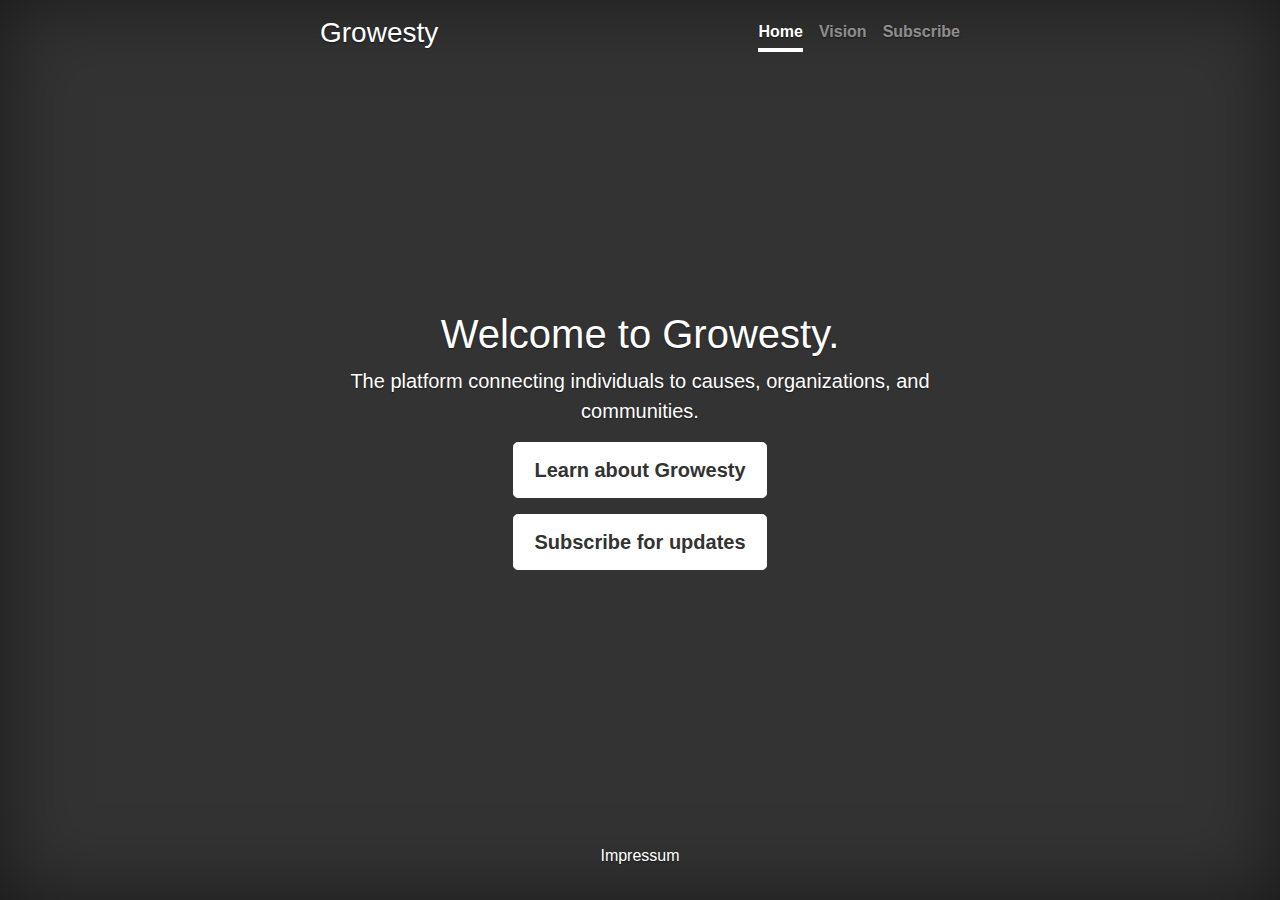
<file: index.html>
<!doctype html>
<html lang="en">
  <head>
    <!-- Required meta tags -->
    <meta charset="utf-8">
    <meta name="viewport" content="width=device-width, initial-scale=1, shrink-to-fit=no">
    <meta name="description" content="">
    <meta name="author" content="Elias Khattar">

    <!-- Bootstrap CSS -->
    <link rel="stylesheet" href="css/bootstrap.min.css">
    <!-- Custom styles for this template -->
    <link href="cover.css" rel="stylesheet">

    <title>Growesty</title>
  </head>
  <body class="text-center">
    <div class="cover-container d-flex w-100 h-100 p-3 mx-auto flex-column">
        <header class="masthead mb-auto">
          <div class="inner">
            <h3 class="masthead-brand">Growesty</h3>
            <nav class="nav nav-masthead justify-content-center">
              <a class="nav-link active" href="index.html">Home</a>
              <a class="nav-link" href="about.html">Vision</a>
              <a class="nav-link" href="subscribe.html">Subscribe</a>
            </nav>
          </div>
        </header>
  
        <main role="main" class="inner cover">
          <h1 class="cover-heading">Welcome to Growesty.</h1>
          <p class="lead">The platform connecting individuals to causes, organizations, and communities.</p>
          <p class="lead">
                <a href="about.html" class="btn btn-lg btn-secondary">Learn about Growesty</a>
          </p>
          <p class="lead">
            <a href="subscribe.html" class="btn btn-lg btn-secondary">Subscribe for updates</a>
          </p>
        </main>
  
        <footer class="mastfoot mt-auto text-center">
          <div class="inner">
            <p><a href="impressum.html">Impressum</a></p>
          </div>
        </footer>
      </div>

    <!-- Bootstrap JavaScript -->
    <!-- jQuery first, then Popper.js, then Bootstrap JS -->
    <script src="https://code.jquery.com/jquery-3.3.1.slim.min.js" integrity="sha384-q8i/X+965DzO0rT7abK41JStQIAqVgRVzpbzo5smXKp4YfRvH+8abtTE1Pi6jizo" crossorigin="anonymous"></script>
    <script src="https://cdnjs.cloudflare.com/ajax/libs/popper.js/1.14.3/umd/popper.min.js" integrity="sha384-ZMP7rVo3mIykV+2+9J3UJ46jBk0WLaUAdn689aCwoqbBJiSnjAK/l8WvCWPIPm49" crossorigin="anonymous"></script>
    <script src="js/bootstrap.min.js"></script>
  </body>
</html>
</file>
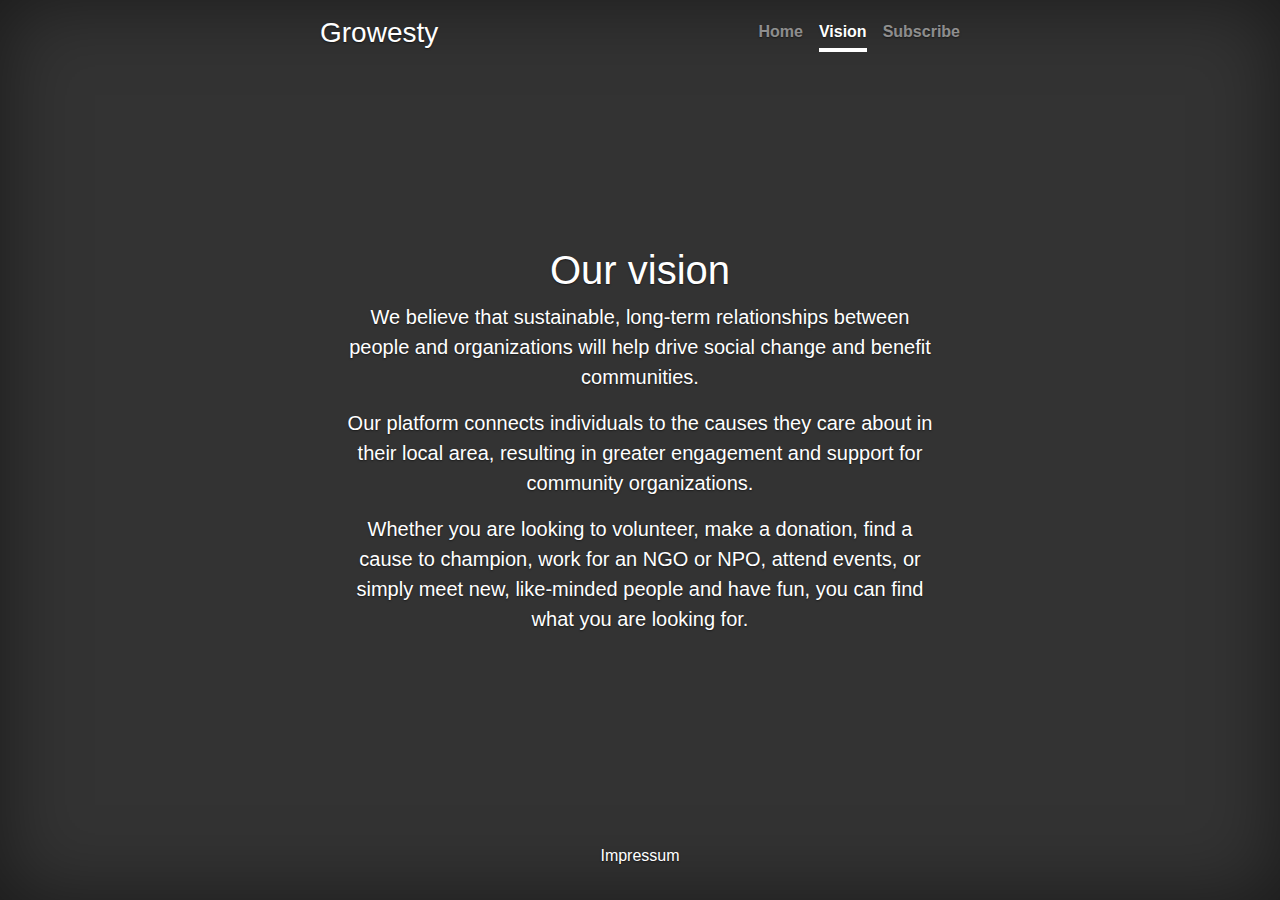
<file: about.html>
<!doctype html>
<html lang="en">
  <head>
    <!-- Required meta tags -->
    <meta charset="utf-8">
    <meta name="viewport" content="width=device-width, initial-scale=1, shrink-to-fit=no">
    <meta name="description" content="">
    <meta name="author" content="Elias Khattar">

    <!-- Bootstrap CSS -->
    <link rel="stylesheet" href="css/bootstrap.min.css">
    <!-- Custom styles for this template -->
    <link href="cover.css" rel="stylesheet">

    <title>Growesty</title>
  </head>
  <body class="text-center">
    <div class="cover-container d-flex w-100 h-100 p-3 mx-auto flex-column">
        <header class="masthead mb-auto">
          <div class="inner">
            <h3 class="masthead-brand">Growesty</h3>
            <nav class="nav nav-masthead justify-content-center">
              <a class="nav-link" href="index.html">Home</a>
              <a class="nav-link active" href="about.html">Vision</a>
              <a class="nav-link" href="subscribe.html">Subscribe</a>
            </nav>
          </div>
        </header>
  
        <main role="main" class="inner cover">
          <h1 class="cover-heading">Our vision</h1>
          <p class="lead">We believe that sustainable, long-term relationships between people and organizations will help drive social change and benefit communities.</p>
          <p class="lead">Our platform connects individuals to the causes they care about in their local area, resulting in greater engagement and support for community organizations.</p>
          <p class="lead">Whether you are looking to volunteer, make a donation, find a cause to champion, work for an NGO or NPO, attend events, or simply meet new, like-minded people and have fun, you can find what you are looking for.</p>
        </main>
  
        <footer class="mastfoot mt-auto">
          <div class="inner">
            <p><a href="impressum.html">Impressum</a></p>
          </div>
        </footer>
      </div>

    <!-- Bootstrap JavaScript -->
    <!-- jQuery first, then Popper.js, then Bootstrap JS -->
    <script src="https://code.jquery.com/jquery-3.3.1.slim.min.js" integrity="sha384-q8i/X+965DzO0rT7abK41JStQIAqVgRVzpbzo5smXKp4YfRvH+8abtTE1Pi6jizo" crossorigin="anonymous"></script>
    <script src="https://cdnjs.cloudflare.com/ajax/libs/popper.js/1.14.3/umd/popper.min.js" integrity="sha384-ZMP7rVo3mIykV+2+9J3UJ46jBk0WLaUAdn689aCwoqbBJiSnjAK/l8WvCWPIPm49" crossorigin="anonymous"></script>
    <script src="js/bootstrap.min.js"></script>
  </body>
</html>
</file>
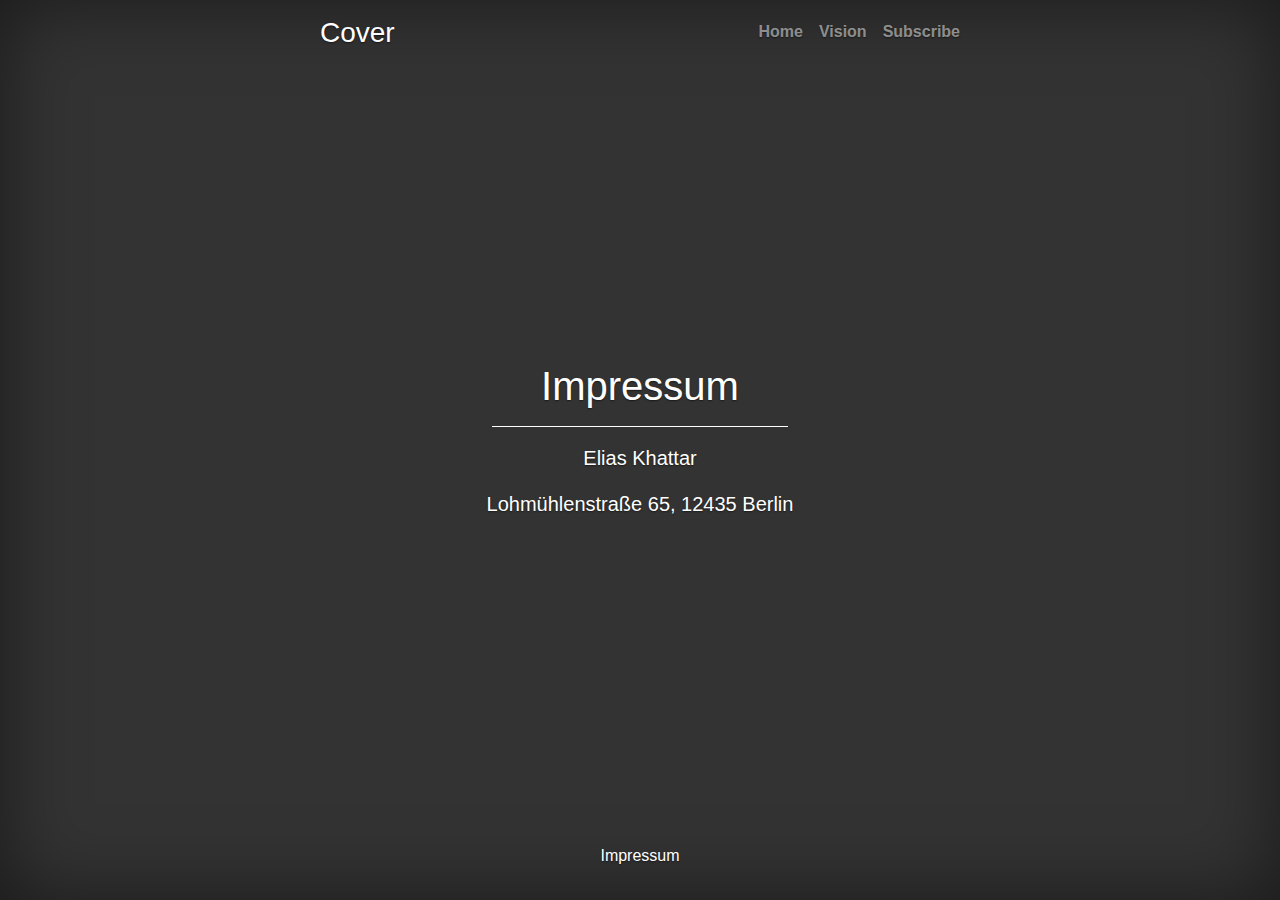
<file: impressum.html>
<!doctype html>
<html lang="en">
  <head>
    <!-- Required meta tags -->
    <meta charset="utf-8">
    <meta name="viewport" content="width=device-width, initial-scale=1, shrink-to-fit=no">
    <meta name="description" content="">
    <meta name="author" content="Elias Khattar">

    <!-- Bootstrap CSS -->
    <link rel="stylesheet" href="css/bootstrap.min.css">
    <!-- Custom styles for this template -->
    <link href="cover.css" rel="stylesheet">

    <title>Growesty</title>
  </head>
  <body class="text-center">
    <div class="cover-container d-flex w-100 h-100 p-3 mx-auto flex-column">
        <header class="masthead mb-auto">
          <div class="inner">
            <h3 class="masthead-brand">Cover</h3>
            <nav class="nav nav-masthead justify-content-center">
                <a class="nav-link" href="index.html">Home</a>
                <a class="nav-link" href="about.html">Vision</a>
                <a class="nav-link" href="subscribe.html">Subscribe</a>
            </nav>
          </div>
        </header>
  
        <main role="main" class="inner cover">
          <h1 class="cover-heading">Impressum</h1>
          <hr>
          <p class="lead">Elias Khattar</p>
          <p class="lead">Lohmühlenstraße 65, 12435 Berlin</p>
        </main>
  
        <footer class="mastfoot mt-auto">
          <div class="inner">
            <p><a href="impressum.html">Impressum</a></p>
          </div>
        </footer>
      </div>

    <!-- Bootstrap JavaScript -->
    <!-- jQuery first, then Popper.js, then Bootstrap JS -->
    <script src="https://code.jquery.com/jquery-3.3.1.slim.min.js" integrity="sha384-q8i/X+965DzO0rT7abK41JStQIAqVgRVzpbzo5smXKp4YfRvH+8abtTE1Pi6jizo" crossorigin="anonymous"></script>
    <script src="https://cdnjs.cloudflare.com/ajax/libs/popper.js/1.14.3/umd/popper.min.js" integrity="sha384-ZMP7rVo3mIykV+2+9J3UJ46jBk0WLaUAdn689aCwoqbBJiSnjAK/l8WvCWPIPm49" crossorigin="anonymous"></script>
    <script src="js/bootstrap.min.js"></script>
  </body>
</html>
</file>
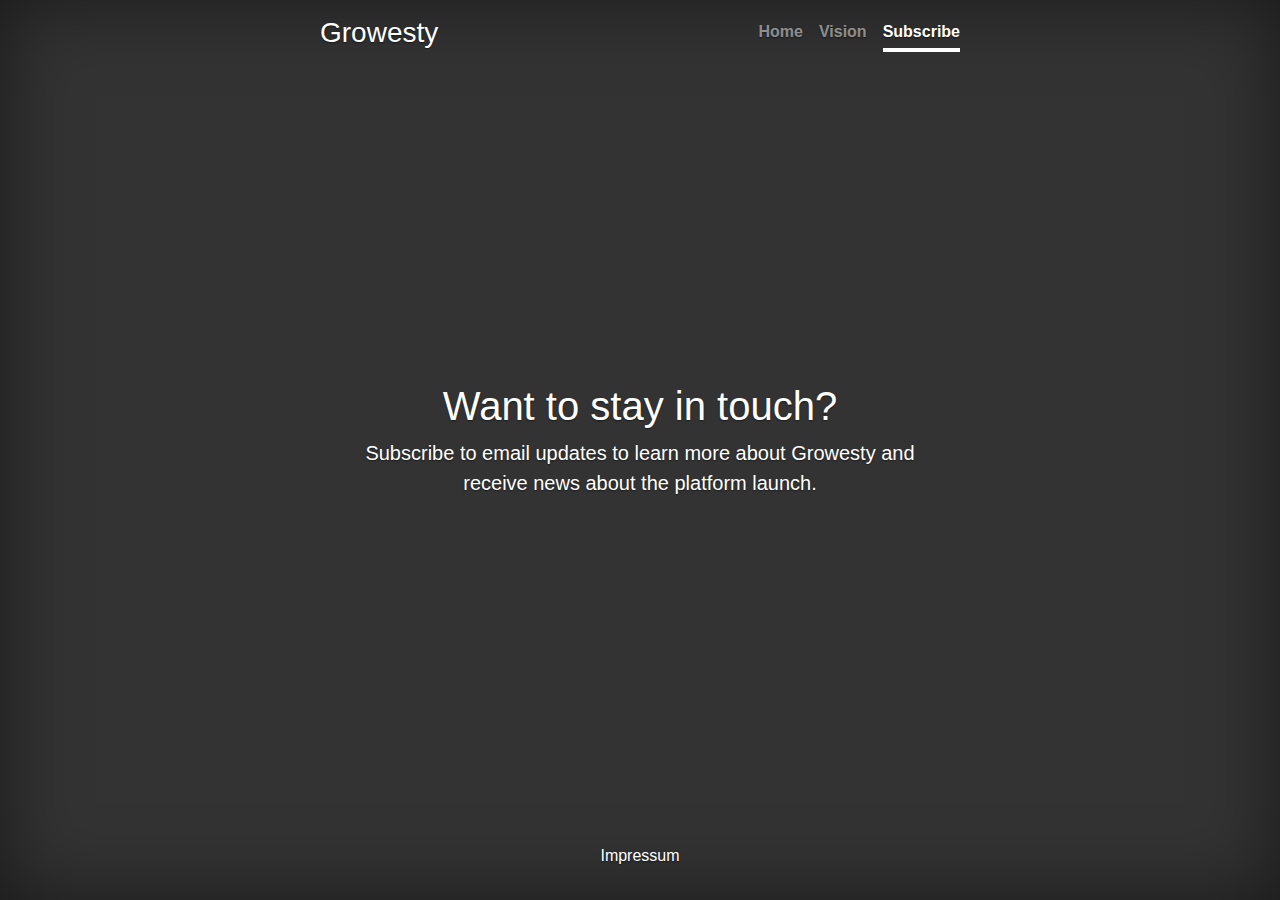
<file: subscribe.html>
<!doctype html>
<html lang="en">
  <head>
    <!-- Required meta tags -->
    <meta charset="utf-8">
    <meta name="viewport" content="width=device-width, initial-scale=1, shrink-to-fit=no">
    <meta name="description" content="">
    <meta name="author" content="Elias Khattar">

    <!-- Bootstrap CSS -->
    <link rel="stylesheet" href="css/bootstrap.min.css">
    <!-- Custom styles for this template -->
    <link href="cover.css" rel="stylesheet">

    <title>Growesty</title>
  </head>
  <body class="text-center">
    <div class="cover-container d-flex w-100 h-100 p-3 mx-auto flex-column">
        <header class="masthead mb-auto">
          <div class="inner">
            <h3 class="masthead-brand">Growesty</h3>
            <nav class="nav nav-masthead justify-content-center">
              <a class="nav-link" href="index.html">Home</a>
              <a class="nav-link" href="about.html">Vision</a>
              <a class="nav-link active" href="subscribe.html">Subscribe</a>
            </nav>
          </div>
        </header>
  
        <main role="main" class="inner cover">
          <h1 class="cover-heading">Want to stay in touch?</h1>
          <p class="lead">Subscribe to email updates to learn more about Growesty and receive news about the platform launch.</p>
        </main>
  
        <footer class="mastfoot mt-auto text-center">
          <div class="inner">
            <p><a href="impressum.html">Impressum</a></p>
          </div>
        </footer>
      </div>

    <!-- Bootstrap JavaScript -->
    <!-- jQuery first, then Popper.js, then Bootstrap JS -->
    <script src="https://code.jquery.com/jquery-3.3.1.slim.min.js" integrity="sha384-q8i/X+965DzO0rT7abK41JStQIAqVgRVzpbzo5smXKp4YfRvH+8abtTE1Pi6jizo" crossorigin="anonymous"></script>
    <script src="https://cdnjs.cloudflare.com/ajax/libs/popper.js/1.14.3/umd/popper.min.js" integrity="sha384-ZMP7rVo3mIykV+2+9J3UJ46jBk0WLaUAdn689aCwoqbBJiSnjAK/l8WvCWPIPm49" crossorigin="anonymous"></script>
    <script src="js/bootstrap.min.js"></script>
  </body>
</html>
</file>
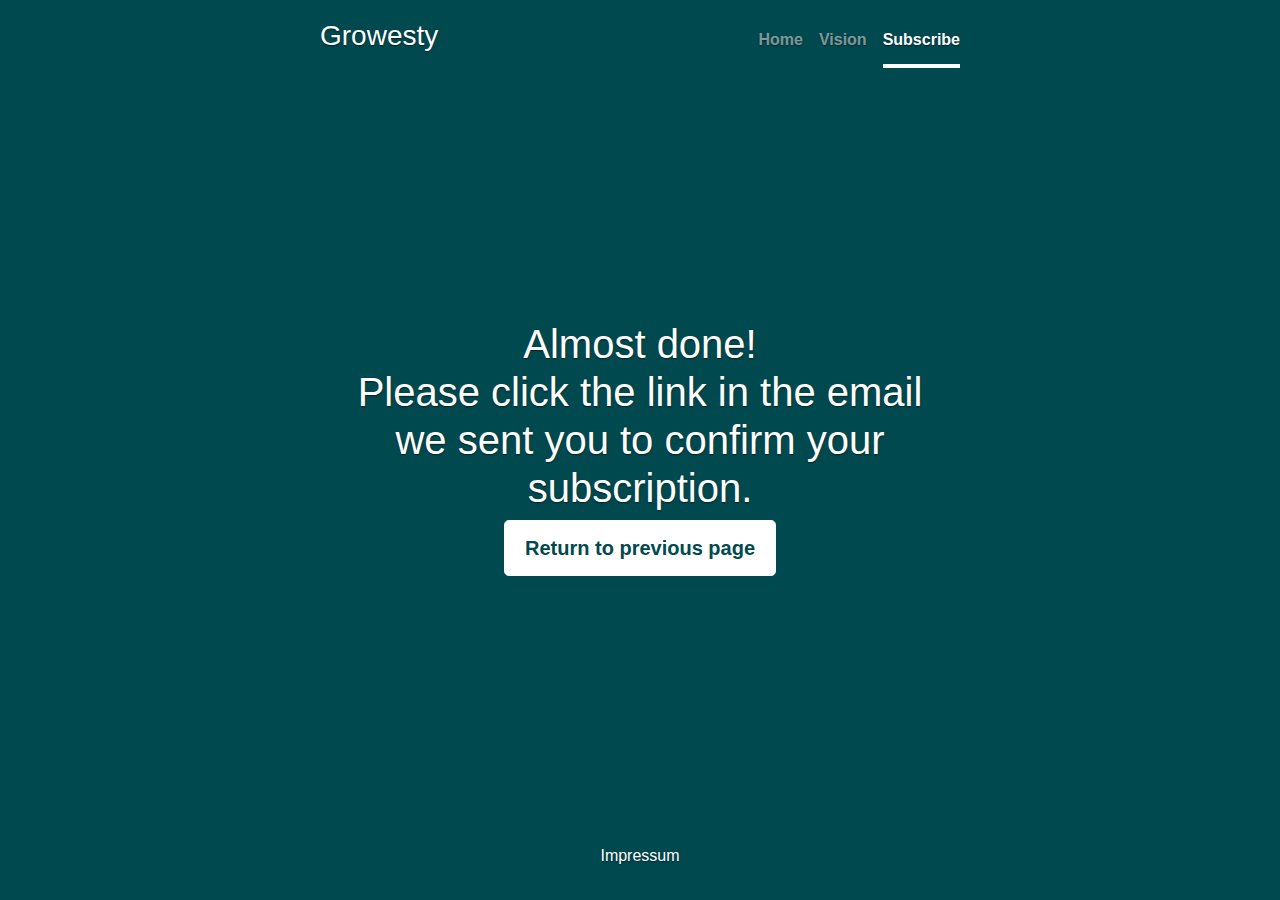
<file: docs/after-subscribe.html>
<!doctype html>
<html lang="en">
  <head>
    <!-- Required meta tags -->
    <meta charset="utf-8">
    <meta name="viewport" content="width=device-width, initial-scale=1, shrink-to-fit=no">
    <meta name="description" content="The platform for becoming involved with your community.">
    <meta name="author" content="Elias Khattar">

    <!-- Bootstrap CSS -->
    <link rel="stylesheet" href="css/bootstrap.min.css">
    <!-- Mailchimp form CSS -->
    <link href="//cdn-images.mailchimp.com/embedcode/slim-10_7.css" rel="stylesheet" type="text/css">
    <!-- Custom styling -->
    <link href="cover.css" rel="stylesheet">

    <title>Growesty</title>
  </head>
  <body class="text-center">
    <div class="cover-container d-flex w-100 h-100 p-3 mx-auto flex-column">
        <header class="masthead mb-auto">
          <div class="inner">
            <h3 class="masthead-brand">Growesty</h3>
            <nav class="nav nav-masthead justify-content-center">
              <a class="nav-link" href="index.html">Home</a>
              <a class="nav-link" href="about.html">Vision</a>
              <a class="nav-link active" href="subscribe.html">Subscribe</a>
            </nav>
          </div>
        </header>
  
        <main role="main" class="inner cover">
          <h1 class="cover-heading">Almost done!<br>Please click the link in the email we sent you to confirm your subscription.</h1>
          <p class="lead">
              <a href="subscribe.html" class="btn btn-lg btn-secondary">Return to previous page</a>
            </p>
        </main>
  
        <footer class="mastfoot mt-auto text-center">
          <div class="inner">
            <p><a href="impressum.html">Impressum</a></p>
          </div>
        </footer>
      </div>

    <!-- Bootstrap JavaScript -->
    <!-- jQuery first, then Popper.js, then Bootstrap JS -->
    <script src="https://code.jquery.com/jquery-3.3.1.slim.min.js" integrity="sha384-q8i/X+965DzO0rT7abK41JStQIAqVgRVzpbzo5smXKp4YfRvH+8abtTE1Pi6jizo" crossorigin="anonymous"></script>
    <script src="https://cdnjs.cloudflare.com/ajax/libs/popper.js/1.14.3/umd/popper.min.js" integrity="sha384-ZMP7rVo3mIykV+2+9J3UJ46jBk0WLaUAdn689aCwoqbBJiSnjAK/l8WvCWPIPm49" crossorigin="anonymous"></script>
    <script src="js/bootstrap.min.js"></script>
  </body>
</html>
</file>
<file: cover.css>
/*
 * Globals
 */

/* Links */
a,
a:focus,
a:hover {
  color: #fff;
}

/* Custom default button */
.btn-secondary,
.btn-secondary:hover,
.btn-secondary:focus {
  color: #333;
  text-shadow: none; /* Prevent inheritance from `body` */
  background-color: #fff;
  border: .05rem solid #fff;
}


/*
 * Base structure
 */

html,
body {
  height: 100%;
  background-color: #333;
}

body {
  display: -ms-flexbox;
  display: flex;
  color: #fff;
  text-shadow: 0 .05rem .1rem rgba(0, 0, 0, .5);
  box-shadow: inset 0 0 5rem rgba(0, 0, 0, .5);
}

.cover-container {
  max-width: 42em;
}


/*
 * Header
 */
.masthead {
  margin-bottom: 2rem;
}

.masthead-brand {
  margin-bottom: 0;
}

.nav-masthead .nav-link {
  padding: .25rem 0;
  font-weight: 700;
  color: rgba(255, 255, 255, .5);
  background-color: transparent;
  border-bottom: .25rem solid transparent;
}

.nav-masthead .nav-link:hover,
.nav-masthead .nav-link:focus {
  border-bottom-color: rgba(255, 255, 255, .25);
}

.nav-masthead .nav-link + .nav-link {
  margin-left: 1rem;
}

.nav-masthead .active {
  color: #fff;
  border-bottom-color: #fff;
}

@media (min-width: 48em) {
  .masthead-brand {
    float: left;
  }
  .nav-masthead {
    float: right;
  }
}


/*
 * Cover
 */
.cover {
  padding: 0 1.5rem;
}
.cover .btn-lg {
  padding: .75rem 1.25rem;
  font-weight: 700;
}


/*
 * Footer
 */
.mastfoot {
  color: rgba(255, 255, 255, .5);
}

/*
 * Additional elements
 */
 hr {
  border-color: white;
  width: 50%;
 }
</file>
<file: docs/cover.css>
/*
 * Globals
 */

/* Links */
a,
a:focus,
a:hover {
  color: #fff;
}

.masthead-brand, .nav-masthead  {
  line-height: 40px;
  padding: 0px;
}

.masthead-brand-logo {
  height: 5vh;
  padding: 2px;
  width: auto;
}

/* Custom default button */
.btn-secondary {
  color: #00494F;
  text-shadow: none; /* Prevent inheritance from `body` */
  background-color: #fff;
  border: .05rem solid #fff;
}

.btn-secondary:hover,
.btn-secondary:focus {
  color:#fff;
  text-shadow: none; /* Prevent inheritance from `body` */
  background-color: #00494F;
  border: .05rem solid #fff;
}

/*
 * Base structure
 */

html,
body {
  height: 100%;
  background-color: #00494F;
}

body {
  display: -ms-flexbox;
  display: flex;
  color: #fff;
  text-shadow: 0 .05rem .1rem rgba(0, 0, 0, .5);
  /* box-shadow: inset 0 0 5rem rgba(0, 0, 0, .5);
  overflow: auto; */
}

#wrapper {
  /* position: absolute;
  width: 100%;
  height: 100%; */
  /* box-shadow: inset 0 0 5rem rgba(0, 0, 0, .5); */
  /* overflow: auto; */
}

.cover-container {
  max-width: 42em;
}


/*
 * Header
 */
.masthead {
  margin-bottom: 2rem;
}

.masthead-brand {
  margin-bottom: 0;
}

.nav-masthead .nav-link {
  padding: .25rem 0;
  font-weight: 700;
  color: rgba(255, 255, 255, .5);
  background-color: transparent;
  border-bottom: .25rem solid transparent;
}

.nav-masthead .nav-link:hover,
.nav-masthead .nav-link:focus {
  border-bottom-color: rgba(255, 255, 255, .25);
}

.nav-masthead .nav-link + .nav-link {
  margin-left: 1rem;
}

.nav-masthead .active {
  color: #fff;
  border-bottom-color: #fff;
}

@media (min-width: 48em) {
  .masthead-brand {
    float: left;
  }
  .nav-masthead {
    float: right;
  }
}

@media (max-width: 48em) {
  .lead {
    font-size: 100%;
  }
}


/*
 * Cover
 */
.cover {
  padding: 0 1.5rem;
}
.cover .btn-lg {
  padding: .75rem 1.25rem;
  font-weight: 700;
}


/*
 * Footer
 */
.mastfoot {
  color: rgba(255, 255, 255, .5);
}

/*
 * Additional elements
 */
hr {
  border-color: white;
  width: 50%;
}

#invisible {
  visibility: hidden;
};

/*
* Mailchimp form
*/
#mc_embed_signup{
  /* background:#fff; */
  clear:left;
  /* font:14px Helvetica,Arial,sans-serif; */
}

#mc-embedded-subscribe-form input[type=email]{
  display: inline;
  width: 100%;
  font-size: 150%;
}

#mc-embedded-subscribe-form input[type=checkbox]{
  display: inline;
  width: auto;
  margin-right: 10px;
}

#mergeRow-gdpr {
  margin-top: 20px;
}

#mergeRow-gdpr fieldset label {
  font-weight: normal;
}

#mc-embedded-subscribe-form .mc_fieldset{
  border:none;
  min-height: 0px;
  padding-bottom:0px;
}
</file>
